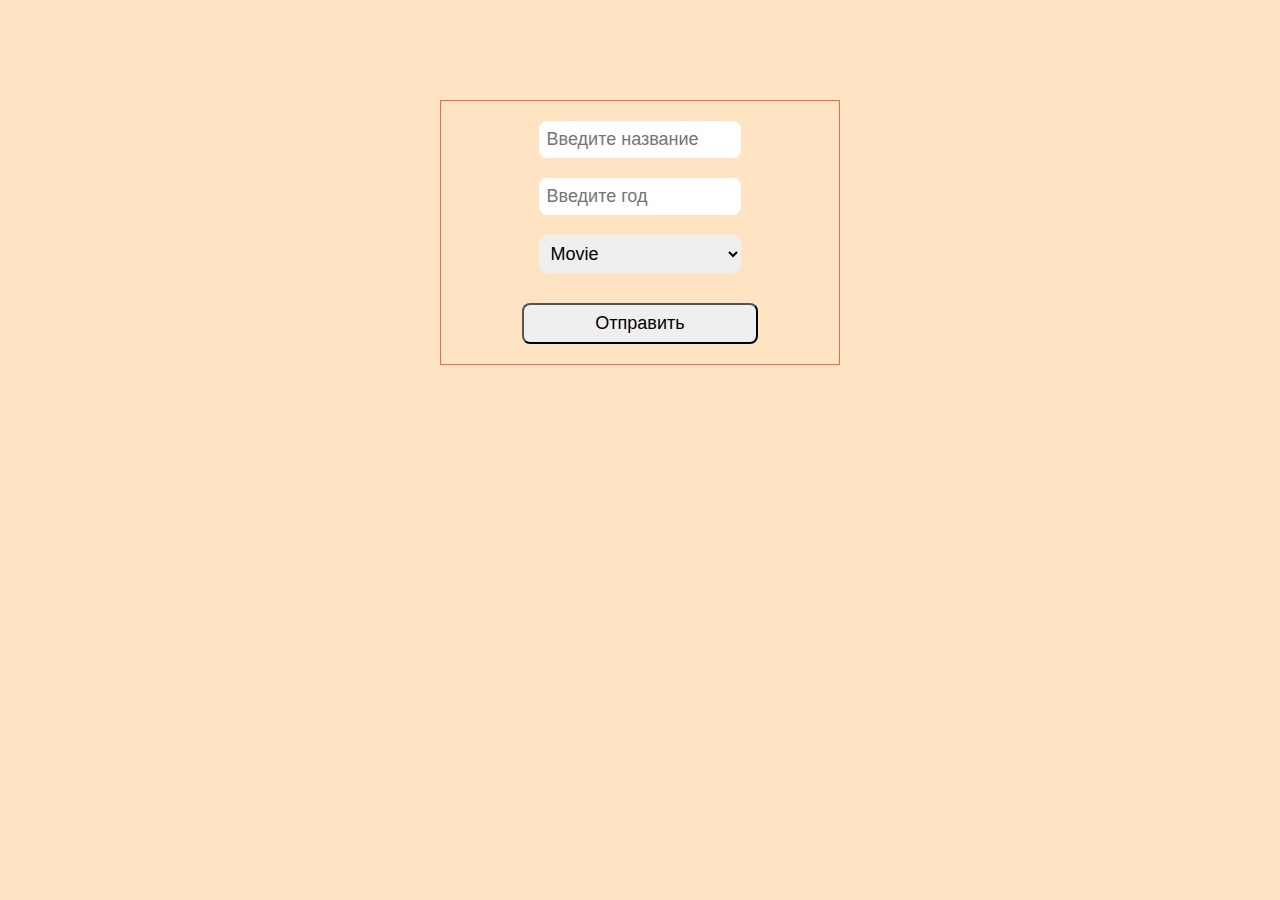
<file: index.html>
<!doctype html>
<html lang="en">
<head>
    <meta charset="UTF-8">
    <meta name="viewport"
          content="width=device-width, user-scalable=no, initial-scale=1.0, maximum-scale=1.0, minimum-scale=1.0">
    <meta http-equiv="X-UA-Compatible" content="ie=edge">
    <title>HW JS 35</title>
    <link rel="stylesheet" href="./style.css">
</head>
<body>

<form>
    <input id="inputName" type="text" placeholder="Введите название">
    <input id="inputYear" type="text" placeholder="Введите год">
    <select id="">
        <option value="Movie">Movie</option>
        <option value="Series">Series</option>
        <option value="Episode">Episode</option>
    </select>
    <button type="submit">Отправить</button>
</form>

<div class="movies-wrap">
</div>

<script src="https://cdnjs.cloudflare.com/ajax/libs/jquery/3.6.0/jquery.min.js"></script>
<script src="script.js"></script>
</body>
</html>
</file>
<file: style.css>
html, body, * {
    margin: 0;
    padding: 0;
    list-style: none;
    box-sizing: border-box;
}

body {
    background: #ffe4c4;
}

form {
    border: 1px solid tomato;
    padding: 20px 30px;
    width: 400px;
    margin-inline: auto;
    margin-top: 100px;
    display: flex;
    flex-direction: column;
    justify-content: center;
    align-items: center;
}

form input, form select {
    padding: 8px;
    border: none;
    border-radius: 8px;
    font-size: 18px;
    margin-bottom: 20px;
    width: 60%;
    outline: none;
}

form select {
    margin-bottom: 0;
}

form button {
    width: 70%;
    margin-top: 30px;
    padding: 8px;
    font-size: 18px;
    border-radius: 8px;
}


.movie-block:not(:first-child) {
    margin-top: 50px;
}
.movie-block {
    display: flex;
    justify-content: flex-start;
    align-items: center;
    margin-block: 100px;
    padding: 50px;
    border: 1px solid tomato;
    width: 90%;
    margin-inline: auto;
}
.movie-block img {
    width: 150px;
}
.movie-block .movie-block-info {
    margin-left: 100px;
    display: flex;
    flex-direction: column;
    align-items: flex-start;
}

.movie-block-info p {
    font-size: 18px;
    margin-bottom: 10px;
}
.movie-block-info a {
    padding: 15px 25px;
    text-align: center;
    background: #d5d5d5;
    color: #000;
    border-radius: 8px;
    text-decoration: none;
    margin-top: 15px;
}
.movie-block-info a:hover {
    cursor: pointer;
}


.details-wrap {
    display: flex;
    justify-content: flex-start;
    align-items: center;
    padding: 100px;
}
.details-wrap img {
    width: 500px;
}
.details-block-info {
    margin-left: 70px;
}
.details-block-info p {
    font-size: 21px;
}
.details-block-info p:not(:last-child) {
    margin-bottom: 20px;
}
</file>
